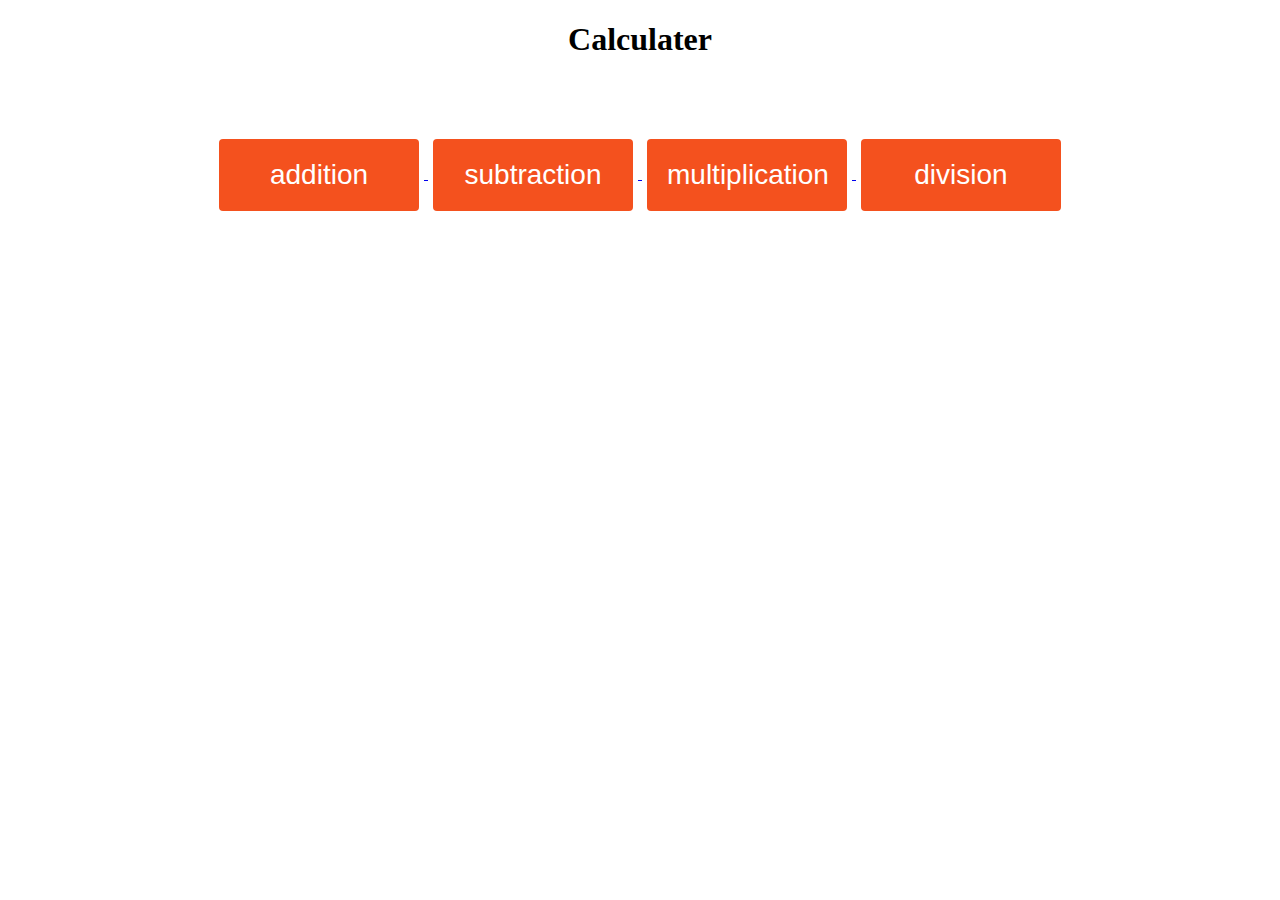
<file: index.html>
<!DOCTYPE html>
<html lang="en">

<head>
    <meta charset="UTF-8">
    <meta http-equiv="X-UA-Compatible" content="IE=edge">
    <meta name="viewport" content="width=device-width, initial-scale=1.0">
    <title>Document</title>
    <link rel="stylesheet" href="styles.css">
</head>

<body>

    <center>
        <h1>
            Calculater
        </h1> 
    </center>
    <br>
    <br>
    <br>
    <div class="flex-container">
        <center>
        
        <a href="./1Addition.html">
            <button class="button" style="vertical-align:middle"><span> addition </span></button>
        </a>
        
        <a href="./2Subtraction.html">
            <button class="button" style="vertical-align:middle"><span>subtraction</span></button>
        </a>
        
        
        <a href="./3multiplication.html">
            <button class="button" style="vertical-align:middle"><span> multiplication </span></button>
        </a>
        
        
        <a href="./4divition.html">
            <button class="button" style="vertical-align:middle"><span> division </span></button>
        </a>
    </center>
        
    </div>

<script>
alert("This Calulater Is Created By Huzaifa Nizam")

</script>

</body>

</html>
</file>
<file: styles.css>
/* .button{
    display: block;
    box-shadow: 0 8px 16px 0 rgba(0,0,0,0.2), 0 6px 20px 0 rgba(0,0,0,0.19);
    display: inline-block;
  border-radius: 4px;
  background-color: #f4511e;
  border: none;
  color: #FFFFFF;
  text-align: center;
  font-size: 28px;
  padding: 20px;
  width: 200px;
  transition: all 0.5s;
  cursor: pointer;
  margin: 5px;
} */

.h1{
  color : #f4511e;
}

.box{
  display: flex;
  flex-direction: row;
}
/* @media (max-width: 800px) {
  .flex-container {
    flex-direction: column;
  } */


.button {
    display: inline-block;
    border-radius: 4px;
    background-color: #f4511e;
    border: none;
    color: #FFFFFF;
    text-align: center;
    font-size: 28px;
    padding: 20px;
    width: 200px;
    transition: all 0.5s;
    cursor: pointer;
    margin: 5px;
  }
  
  .button span {
    cursor: pointer;
    display: inline-block;
    position: relative;
    transition: 0.5s;
  }
  
  .button span:after {
    content: '\00bb';
    position: absolute;
    opacity: 0;
    top: 0;
    right: -20px;
    transition: 0.5s;
  }
  
  .button:hover span {
    padding-right: 25px;
  }
  
  .button:hover span:after {
    opacity: 1;
    right: 0;
  }
</file>
